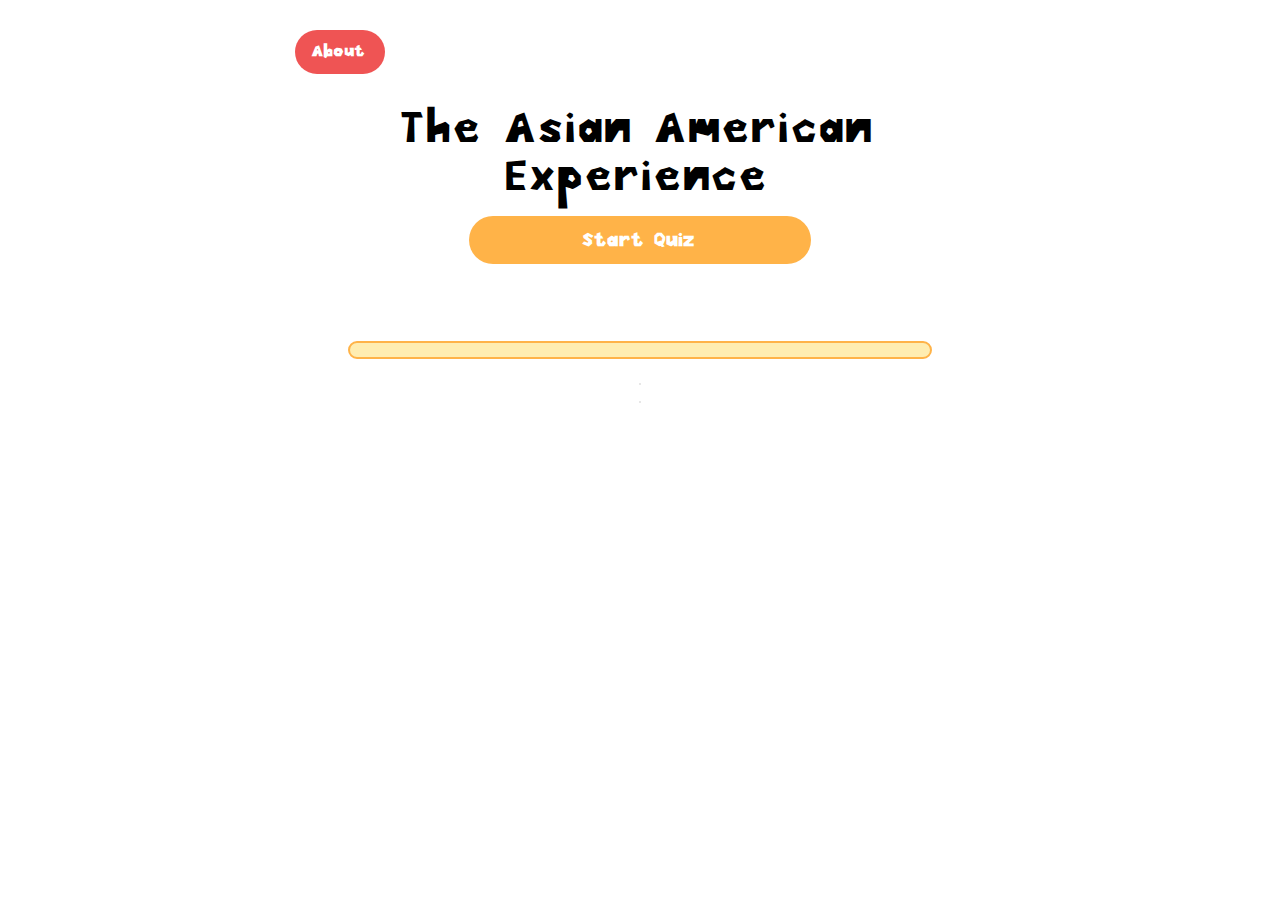
<file: index.html>
<!DOCTYPE html>
<html lang="en">
    <head>
        <meta charset="UTF-8" />
        <meta name="viewport" content="width=device-width, initial-scale=1.0" />
        <title>How Asian Are You</title>
        <link rel="stylesheet" href="style.css">
        <!-- bootsterap -->
        <link rel="stylesheet" href="https://stackpath.bootstrapcdn.com/bootstrap/4.4.1/css/bootstrap.min.css"/>
        <!-- materialize -->
        <!-- <link rel="stylesheet" href="https://cdnjs.cloudflare.com/ajax/libs/materialize/1.0.0/css/materialize.min.css"> -->

    </head>
    <body>

<div class="container">

    <section class="section-1" id="section-1">
        <main>


            </div>
            <div id="mainInfo">
                <button id="btn2" class="btn2" type="button"  onClick="location.href='intro.html'">About</button>
            </div>
            <div id="mainInfo">
                <h1> The Asian American Experience </h1>
                <p id="info">  </p>
    <div class="center">
     
        <button id="btn" class="btn" type="button" onclick="startQuiz()">Start Quiz</button>
       
    
    </div>
    <div class ="infobutton2">

     

        <button class="tryButton" id="myButton"  onClick="location.href='cloud.html'"> DONE </button>

        <!-- <button type="button"> <a href="information.html">  <img src="leftbutton-01.png" alt="the left button"
            width="40"/> </a> </button> -->
    
      </h1>
      </div>

    <div class="row justify-content-center list-group m-2">
        <div id="question-container"></div>
    </div>
    <div class="row justify-content-center list-group m-2">
        <div id="choice-container"></div>
    </div>
    <div class="row justify-content-center m-2">
        <div id="answer-container"></div>
    </div> 

    <div class="row justify-content-center">
        <div class="card" id="result-container"> 
        </div>
    </div>

    <div class="row justify-content-center m-2 p-2">
        <div class="card" id="time-container"> 
        </div>
    </div>


</div>
        <!-- <script src="https://cdnjs.cloudflare.com/ajax/libs/materialize/1.0.0/js/materialize.min.js"></script> -->
        <script src="script.js"></script>
    </body>
</html>
</file>
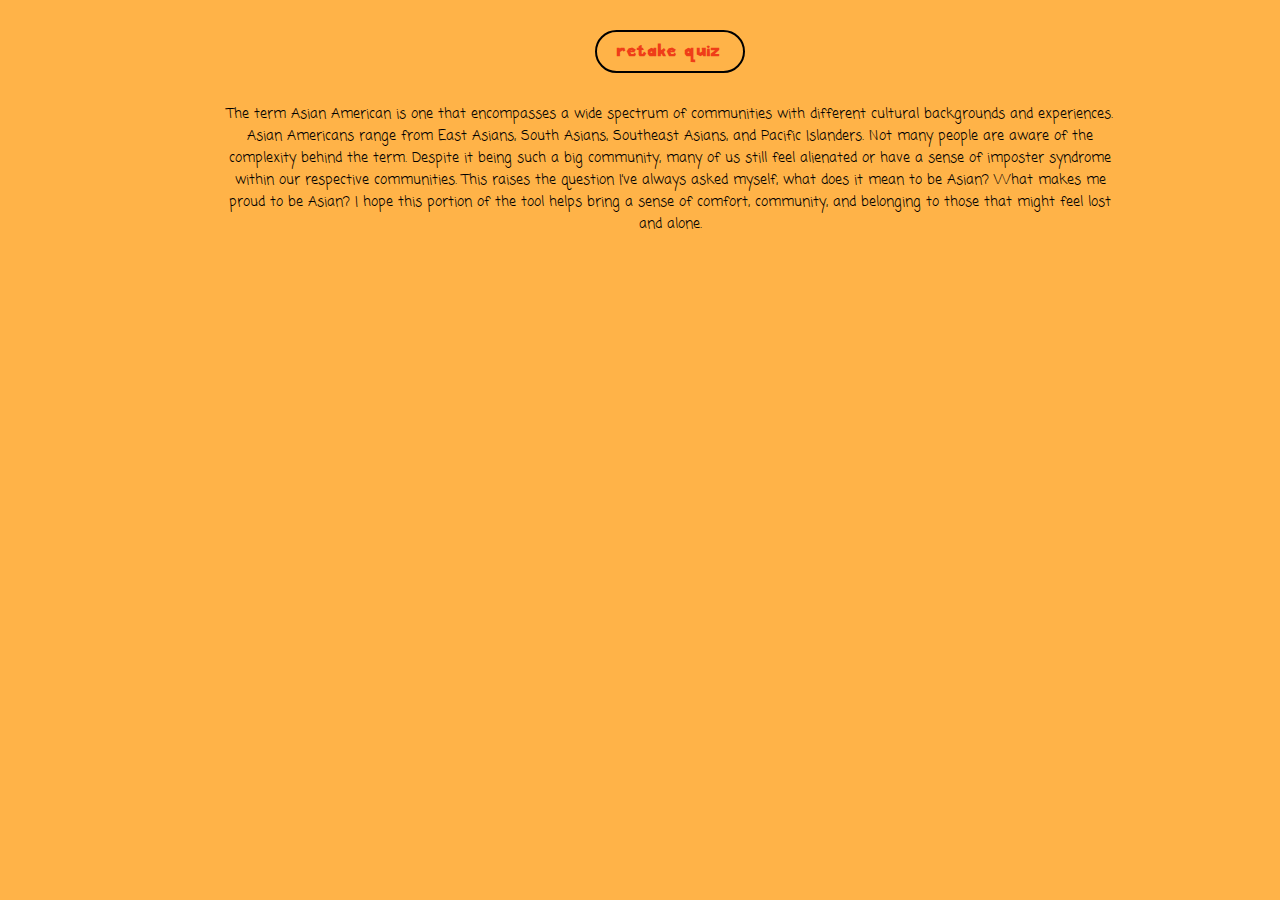
<file: cloud.html>
<!DOCTYPE html>
<html>

<head>

    <meta charset='utf-8'>
    <title>SVG3DTagCloud - Example 1</title>
    <link rel="stylesheet" href="style.css">
 
    <script src="https://code.jquery.com/jquery-3.2.1.min.js"></script>
    <script src='tCloud.js'></script>
    <script src="script.js"></script>

  

    <link href='https://fonts.googleapis.com/css?family=Oswald&subset=latin,latin-ext' rel='stylesheet' type='text/css'>



    <script>

    	$( document ).ready( function() {

            const entries = [ 
        
        { label: '' },
        { label: '' },
        { label: '' },
        { label: '' },
        { label: '' },
        { label: ''},
        { label: ''},
        { label: ''},
        { label: ''},
        { label: ''},
        { label: ''},
        { label: ''},
        { label: ''},
        
        { label: ''},
        { label: ''},
        { label: ''},
        { label: ''},
        { label: ''},
        { label: ''},
       
    ];
    $("entries").hover(function(){
    $(this).css("background-color", "yellow");
    }, function(){
    $(this).css("background-color", "pink");
  });
    //css for the tag cloud
    const settings = {
    
        entries: entries,
        width: 700,
        height: 450,
        radius: '100%',
        radiusMin: 75,
        bgDraw: true,
        bgColor: '#FFB348',
        opacityOver: 1.00,
        opacityOut: 0.07,
        opacitySpeed: 6,
        fov: 100,
        speed: 0.2,
        fontFamily: 'Arial',
        fontSize: '30',
        fontColor: '#000',
        fontWeight: 'normal',//bold
        fontStyle: 'normal',//italic 
        fontStretch: 'normal',//wider, narrower, ultra-condensed, extra-condensed, condensed, semi-condensed, semi-expanded, expanded, extra-expanded, ultra-expanded
        fontToUpperCase: true,
        Align:'center',
        

    };

  


let responses = ["life","alone","fearful","imposter syndrome","proud","identity crisis","unrecognized","unseen","different","isolated","segregated","blessed","not enough","enriched","terrifying","interesting","varied","","perspective"];

userInput = localStorage.getItem("save");


    for (let i = 0; i < entries.length - 1; i++) {
        let element = entries[i].label = responses[i];
    }
     entries[entries.length - 1].label = userInput;


    //var svg3DTagCloud = new SVG3DTagCloud( document.getElementById( 'holder'  ), settings );
    $( '#holder' ).svg3DTagCloud( settings );

} );


        
    </script>

</head>

<body style="background-color:rgb(255, 179, 72);">
    <div id="mainInfo">
        <button id="btn3" class="btn3" type="button"  onClick="location.href='index.html'">retake quiz</button>
    </div>
<center>
    <div id="mainInfo">
     
        <p id="context"> The term Asian American is one that encompasses a wide spectrum of communities with different cultural backgrounds and experiences. Asian Americans range from East Asians, South Asians, Southeast Asians, and Pacific Islanders. Not many people are aware of the complexity behind the term. Despite it being such a big community, many of us still feel alienated or have a sense of imposter syndrome within our respective communities. 
 
            This raises the question I’ve always asked myself, what does it mean to be Asian? What makes me proud to be Asian? I hope this portion of the tool helps bring a sense of comfort, community, and belonging to those that might feel lost and alone. 
             </p>
</div>
</center>
<center>
    <div id='holder'"></div>
</center>
</div>
</body>
</file>
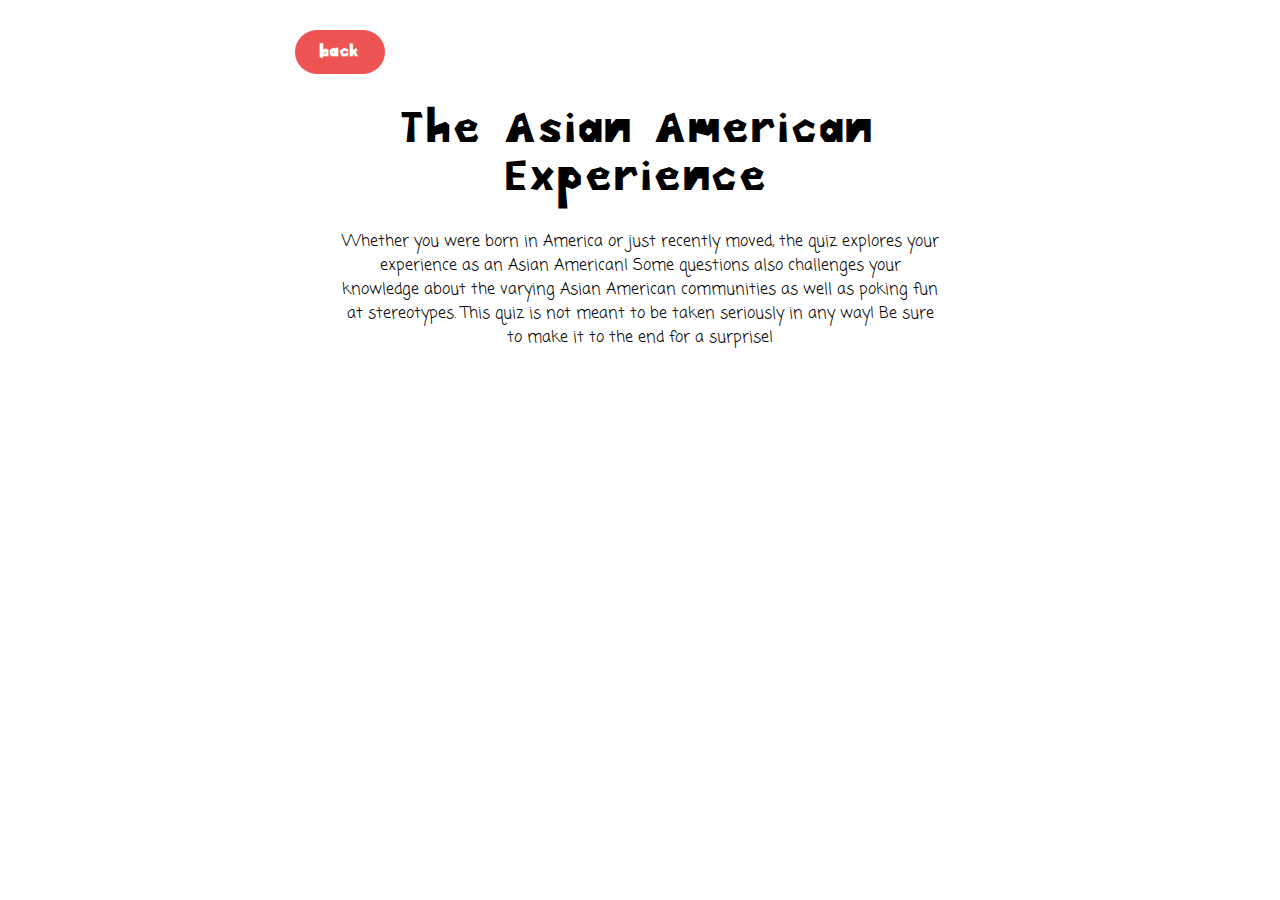
<file: intro.html>
<!DOCTYPE html>
<html lang="en">
    <head>
        <meta charset="UTF-8" />
        <meta name="viewport" content="width=device-width, initial-scale=1.0" />
        <title>How Asian Are You</title>
        <link rel="stylesheet" href="style.css">
        <!-- bootsterap -->
        <link rel="stylesheet" href="https://stackpath.bootstrapcdn.com/bootstrap/4.4.1/css/bootstrap.min.css"/>
        <!-- materialize -->
        <!-- <link rel="stylesheet" href="https://cdnjs.cloudflare.com/ajax/libs/materialize/1.0.0/css/materialize.min.css"> -->

    </head>
    <body>
      
        <div id="mainInfo">
            <button id="btn2" class="btn2" type="button"  onClick="location.href='index.html'">back</button>
        </div>
        <div id="mainInfo">
            <h1> The Asian American Experience  </h1>
            <p id="info">  </p>
<div class="container">

    <section class="section-1" id="section-1">
        <main>

           
            </div>
            <div id="mainInfo">
    
                <p id="info"> Whether you were born in America or just recently moved, the quiz explores your experience as an Asian American! Some questions also challenges your knowledge about the varying Asian American communities as well as poking fun at stereotypes. This quiz is not meant to be taken seriously in any way! 
 
                    Be sure to make it to the end for a surprise!  </p>
                   
</div>

        <!-- <script src="https://cdnjs.cloudflare.com/ajax/libs/materialize/1.0.0/js/materialize.min.js"></script> -->
        <script src="script.js"></script>
    </body>
</html>
</file>
<file: style.css>
@font-face {
    font-family: Arial;
    src: url("sooper.ttf")
      format("opentype");
  }
  @font-face {
    font-family: HK Grotesk;
    font-weight: bold;
    src: url("ComingSoon.ttf")
      format("opentype");
  }
  p {
    font-family: HK Grotesk;
    }
    body {
      overflow-y: scroll;
  }



button:focus {
    outline: 0 !important;
    border: 0 !important;
    box-shadow: none !important;
}

input {
    border-radius: 4px;
    -webkit-transition: all 0.30s ease-in-out;
    -moz-transition: all 0.30s ease-in-out;
    -ms-transition: all 0.30s ease-in-out;
    -o-transition: all 0.30s ease-in-out;
    outline: none;
    padding: 3px 0px 3px 3px;
    margin: 5px 1px 3px 0px;
    border: 1px solid rgba(0, 0, 0, 0.086);
}

input:focus {
    outline: 1px !important;
    border: 1px !important;
    padding: 3px 0px 3px 3px;
    margin: 5px 1px 3px 0px;
    border: 1px solid rgba(0, 0, 0, 0.086);
}

#btn {
    border: 1px solid #000;
    border-radius: 50px;
    border: 0px solid #000;
    background: rgb(255, 179, 72);
    color: rgb(255, 255, 255);
    display: block;
    font-size: 1.1rem;
    font-weight: 600;
    width: 57%;
    margin: 0 auto;
    outline: none;
    padding: 11px 0;
    text-align: center;
    cursor: pointer;
    -webkit-tap-highlight-color: transparent;
}

#btn:hover {
    background: rgba(231, 0, 0, 0.671);
    color: rgba(0, 0, 0, 0.749);
    border: 0px solid #000;
}

#btn2 {
    border: 1px solid #000;
    border-radius: 50px;
    border: 0px solid #000;
    background: rgba(231, 0, 0, 0.671);
    color: rgb(255, 255, 255);
    display: block;
    font-size: 0.9rem;
    position: relative;
    font-weight: 600;
    width: 15%;
    height:10%;
    margin: 0 auto;
    outline: none;
    padding: 11px 0;
    right:50%;
    text-align: center;
    cursor: pointer;
    -webkit-tap-highlight-color: transparent;
}

#btn2:hover {
    background: rgb(255, 179, 72);
    color: rgba(0, 0, 0, 0.749);
    border: 0px solid #000;
}

#btn3 {

    border-radius: 50px;
    border: 2px solid rgb(0, 0, 0);
    background: rgba(231, 0, 0, 0);
    color: rgba(231, 0, 0, 0.671);
    display: block;
    font-size: 0.9rem;
    position: relative;
    font-weight: 600;
    width: 25%;
    height:10%;
    margin: 0 auto;
    outline: none;
    padding: 11px 0;
    right:50%;
    text-align: center;
    cursor: pointer;
    left:5%;
    -webkit-tap-highlight-color: transparent;
}

#btn3:hover {
    background: rgb(255, 179, 72);
    color: rgba(0, 0, 0, 0.749);
    border: 0px solid #000;
}

#myButton {
    left:7px;
    border-radius: 15px;
    border: 2px solid rgba(0, 0, 0, 0.671);
    background: rgb(255, 255, 255);
    color: rgb(255, 179, 72);
    display: block;
    font-family: Arial;
    font-size: 0.96rem;
    position: relative;
    font-weight: 600;
    width: 15%;
    height:25%;
    margin: 0 auto;
    outline: none;
    padding: 40px 35;
    margin-top: 40px; 
    text-align: center;
    cursor: pointer;
    bottom:10%;
    -webkit-tap-highlight-color: transparent;
}

#myButton:hover {
    background: rgba(231, 0, 0, 0.671);
    color: rgba(0, 0, 0, 0.671);
    border: 0px solid rgba(231, 0, 0, 0.671);

}

answer {
    bottom: 100%;
}

h1 { 
    font-weight: 100; 
    font-family: arial;
    font-size: 2.5em;
    
  }

  #question-container{
    background: rgba(255, 232, 155, 0.776);
    border: 2px solid rgb(255, 179, 72);
    border-radius: 10px;
    padding: 7px 0;
    /* color:#000;
    height: 80px; 
    top:90px; */
  }

  h5 {
    font-size: 10px;
    text-align: center;
    color: rgb(67, 67, 67);
  }
  #mainInfo {
      width: 600px; 
      margin: 0 auto; 
      margin-top: 30px; 
      color:rgb(0, 0, 0);
      text-align: center; 
      font-family: arial; 
      font-weight: 200;
  }



 

  holder:hover{
    background: rgba(255, 0, 0, 0.671);
    color: rgba(255, 0, 0, 0.749);
    border: 0px solid #000;
  }

  #choice-container{
    font-family: HK Grotesk;
  }
  #h5Question{
    background: rgba(255, 0, 0, 0.671);
    height: 900px;
    font-size: 10px;
    color:rgb(255, 255, 255);
  }

  #info {
      bottom:100%;
  }

  #context {
    font-size: 0.9rem;
    right:20%;
    width:900px;
    position:relative;


  }


  .custom {
left:44%;
position:relative;
padding: 7px 0;
    justify-content: center;
    width: 78px !important;
    font-size: 10px;

}

#result-container{
    font-family: HK Grotesk;
}
</file>
